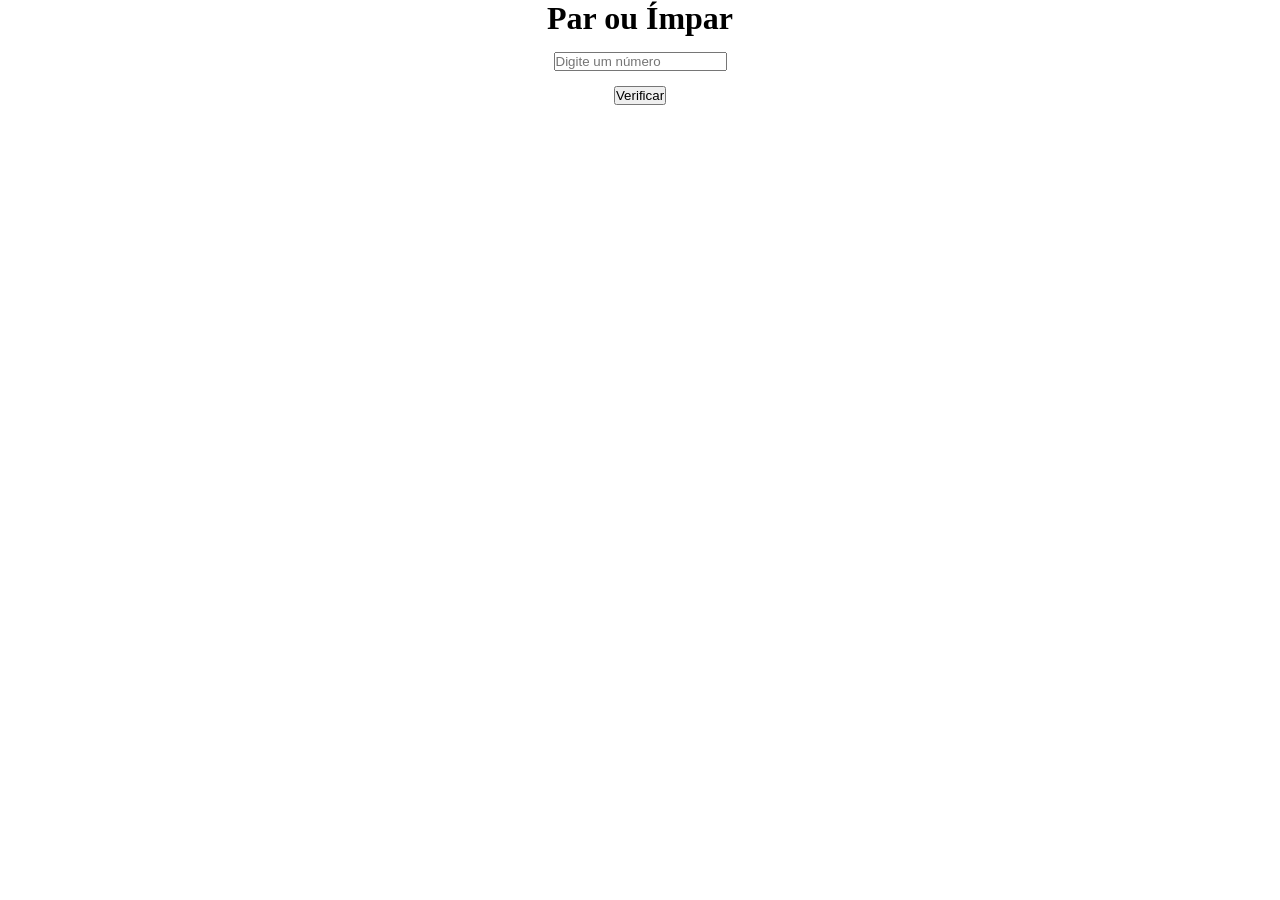
<file: card-1/index.html>
<!DOCTYPE html>
<html lang="pt-BR">
<head>
    <meta charset="UTF-8">
    <meta name="viewport" content="width=device-width, initial-scale=1.0">
    <link rel="stylesheet" href="style.css">
    <title>Par ou Ímpar</title>
</head>
<body>

    <div class="container">

        <h1>Par ou Ímpar</h1>

        <input type="number" id="numero" placeholder="Digite um número">

        <button onclick="verificar()">Verificar</button>

        <h2 id="resultado"></h2>

    </div>

    <script src="main.js"></script>
</body>
</html>
</file>
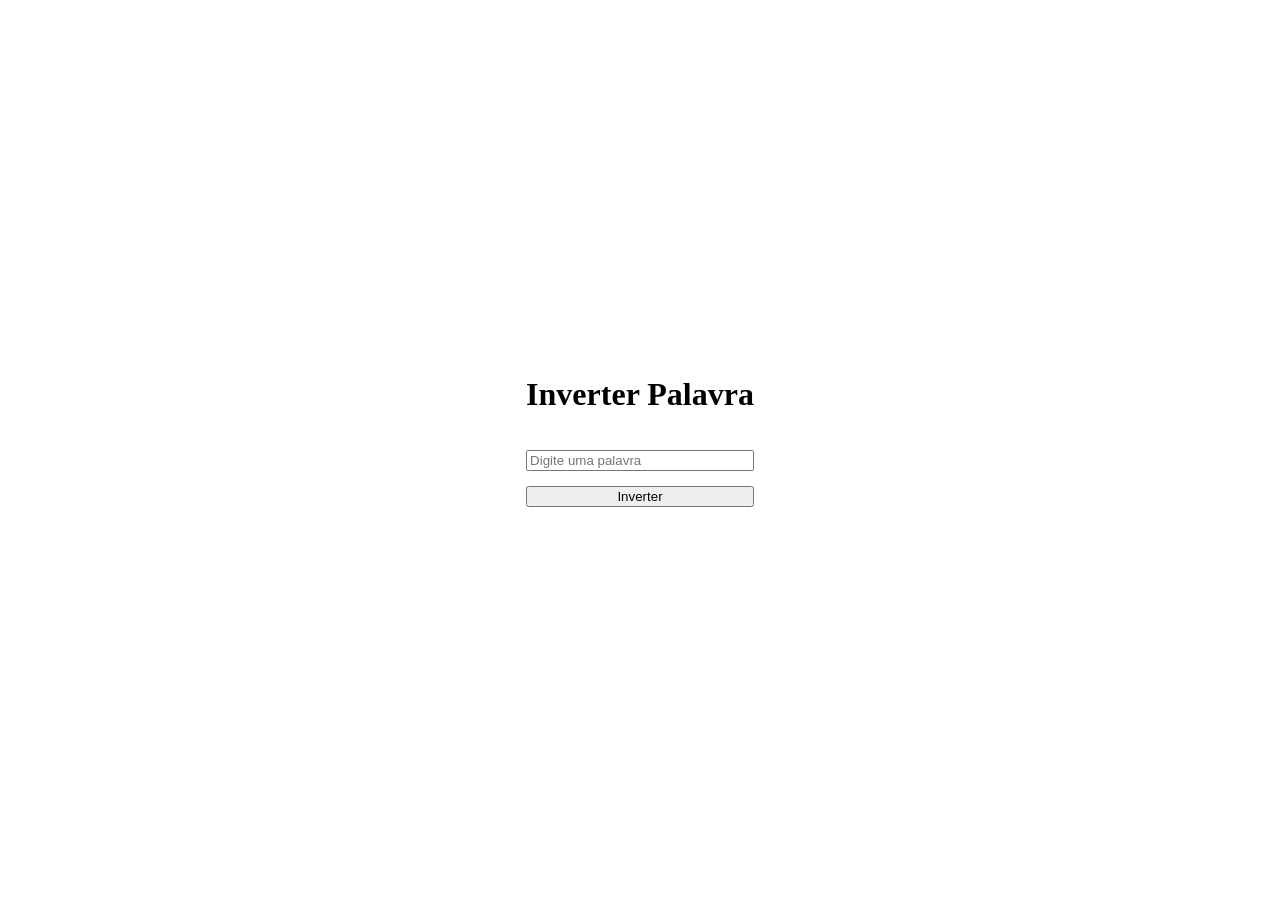
<file: card-10/index.html>
<!DOCTYPE html>
<html lang="pt-BR">
<head>
    <meta charset="UTF-8">
    <meta name="viewport" content="width=device-width, initial-scale=1.0">
    <link rel="stylesheet" href="style.css">
    <title>Inverter Palavra</title>
</head>
<body>

<div class="container">

    <h1>Inverter Palavra</h1>

    <input type="text" id="palavra" placeholder="Digite uma palavra">

    <button onclick="inverter()">Inverter</button>

    <h2 id="resultado"></h2>

</div>

<script src="main.js"></script>
</body>
</html>
</file>
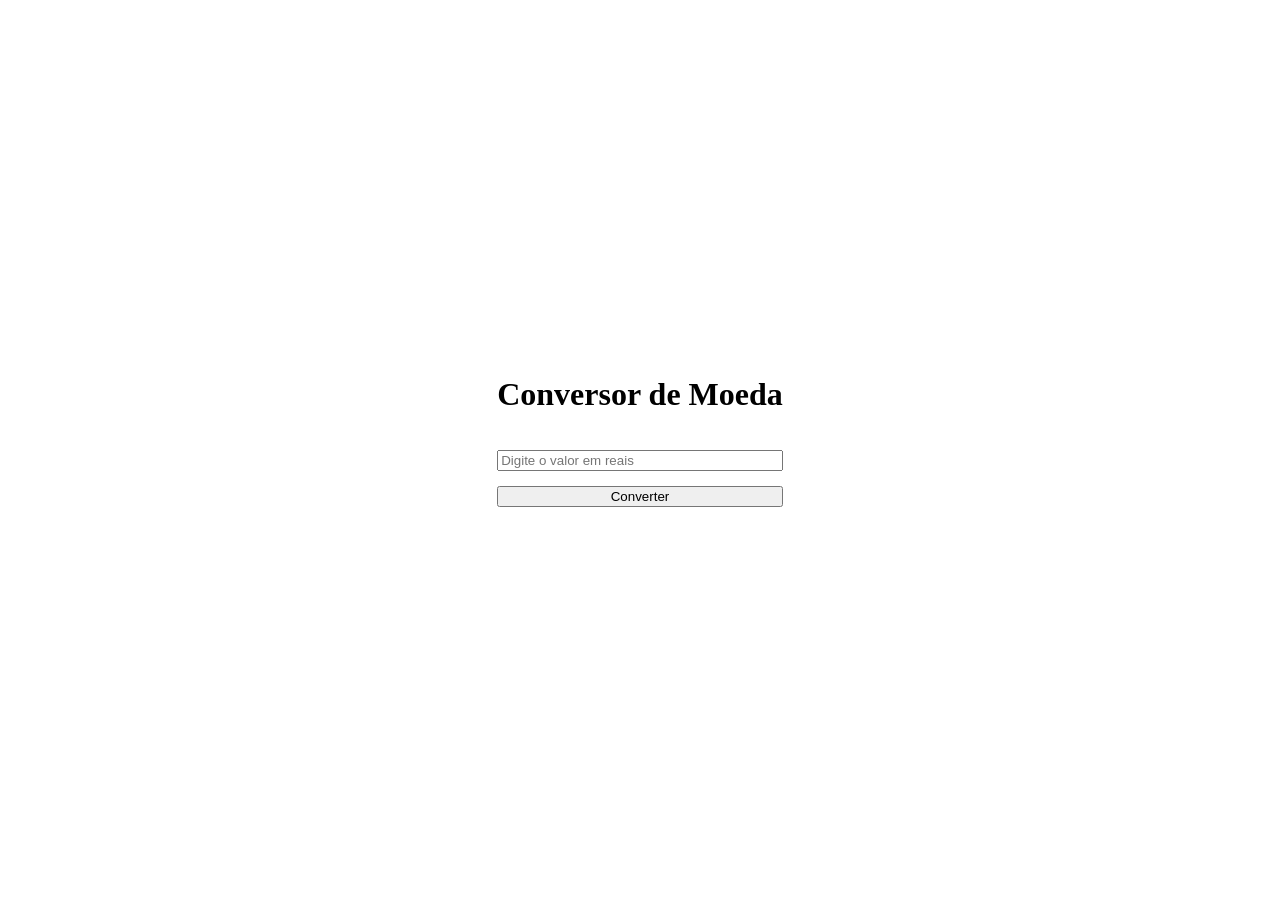
<file: card-11/index.html>
<!DOCTYPE html>
<html lang="pt-BR">
<head>
    <meta charset="UTF-8">
    <meta name="viewport" content="width=device-width, initial-scale=1.0">
    <link rel="stylesheet" href="style.css">
    <title>Conversor</title>
</head>
<body>

<div class="container">

    <h1>Conversor de Moeda</h1>

    <input type="number" id="reais" placeholder="Digite o valor em reais">

    <button onclick="converter()">Converter</button>

    <h2 id="resultado"></h2>

</div>

<script src="main.js"></script>
</body>
</html>
</file>
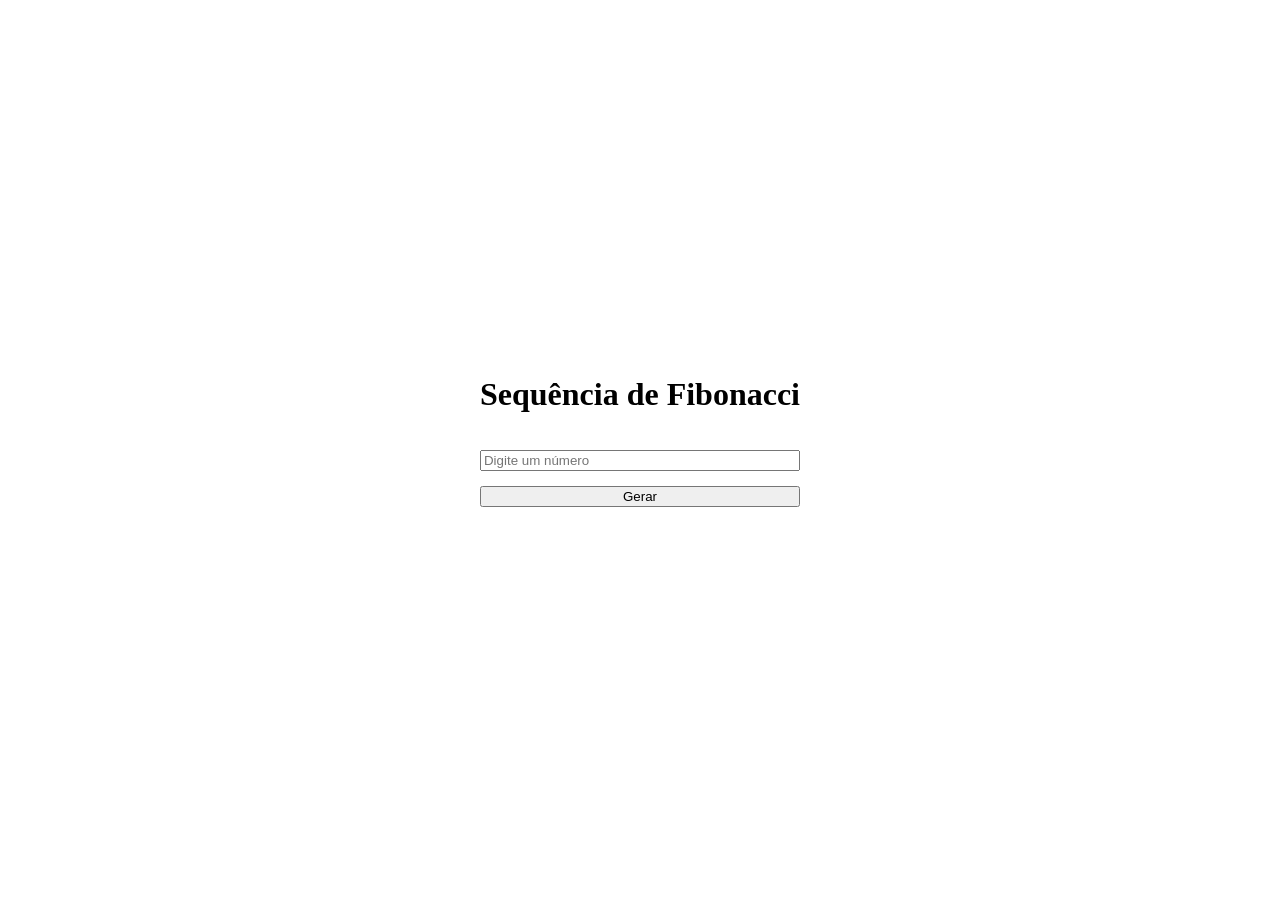
<file: card-12/index.html>
<!DOCTYPE html>
<html lang="pt-BR">
<head>
    <meta charset="UTF-8">
    <meta name="viewport" content="width=device-width, initial-scale=1.0">
    <link rel="stylesheet" href="style.css">
    <title>Fibonacci</title>
</head>
<body>

<div class="container">

    <h1>Sequência de Fibonacci</h1>

    <input type="number" id="numero" placeholder="Digite um número">

    <button onclick="fibonacci()">Gerar</button>

    <h2 id="resultado"></h2>

</div>

<script src="main.js"></script>
</body>
</html>
</file>
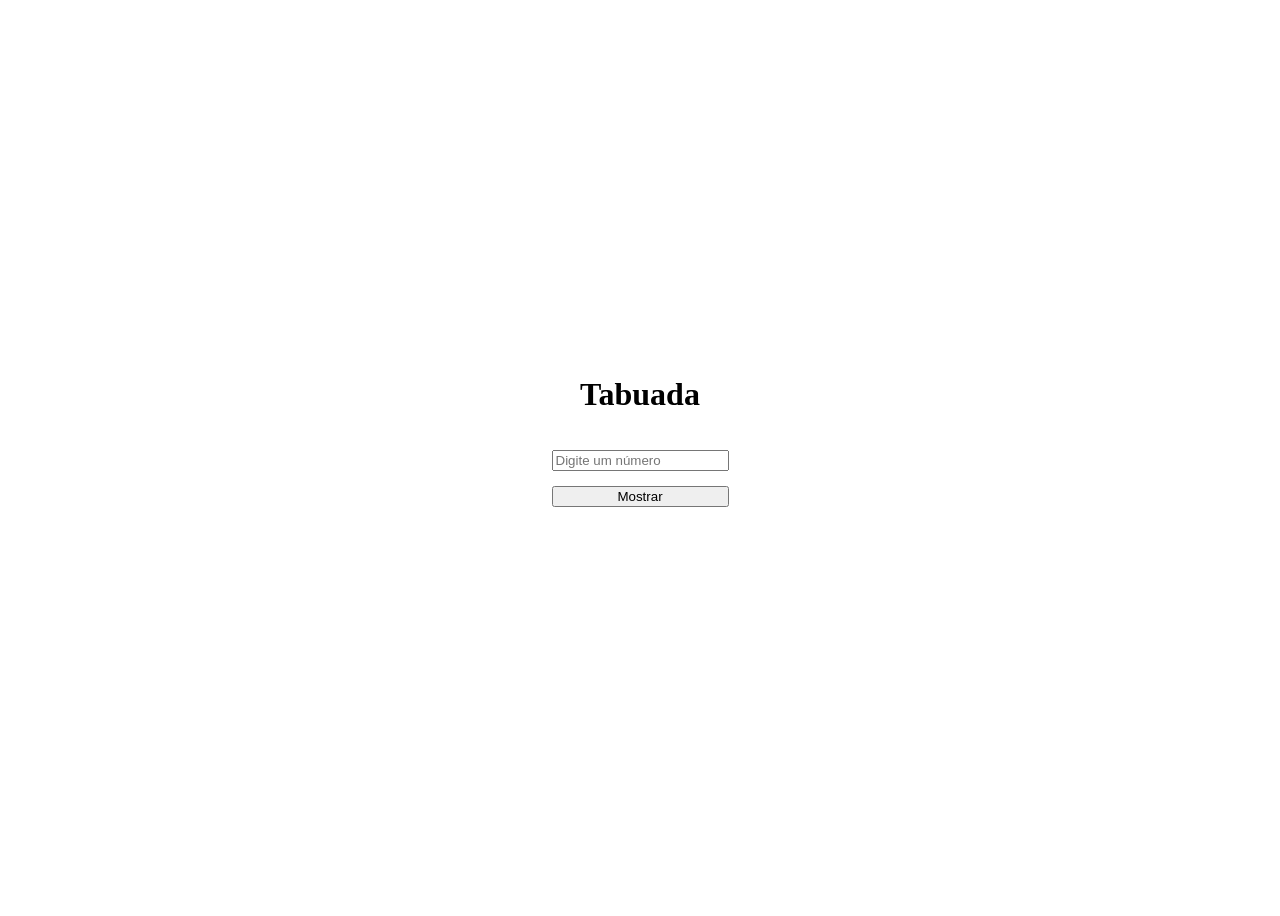
<file: card-2/index.html>
<!DOCTYPE html>
<html lang="pt-BR">
<head>
    <meta charset="UTF-8">
    <meta name="viewport" content="width=device-width, initial-scale=1.0">
    <link rel="stylesheet" href="style.css">
    <title>Tabuada</title>
</head>
<body>

<div class="container">

    <h1>Tabuada</h1>

    <input type="number" id="numero" placeholder="Digite um número">

    <button onclick="mostrarTabuada()">Mostrar</button>

    <h2 id="resultado"></h2>

</div>

<script src="main.js"></script>
</body>
</html>
</file>
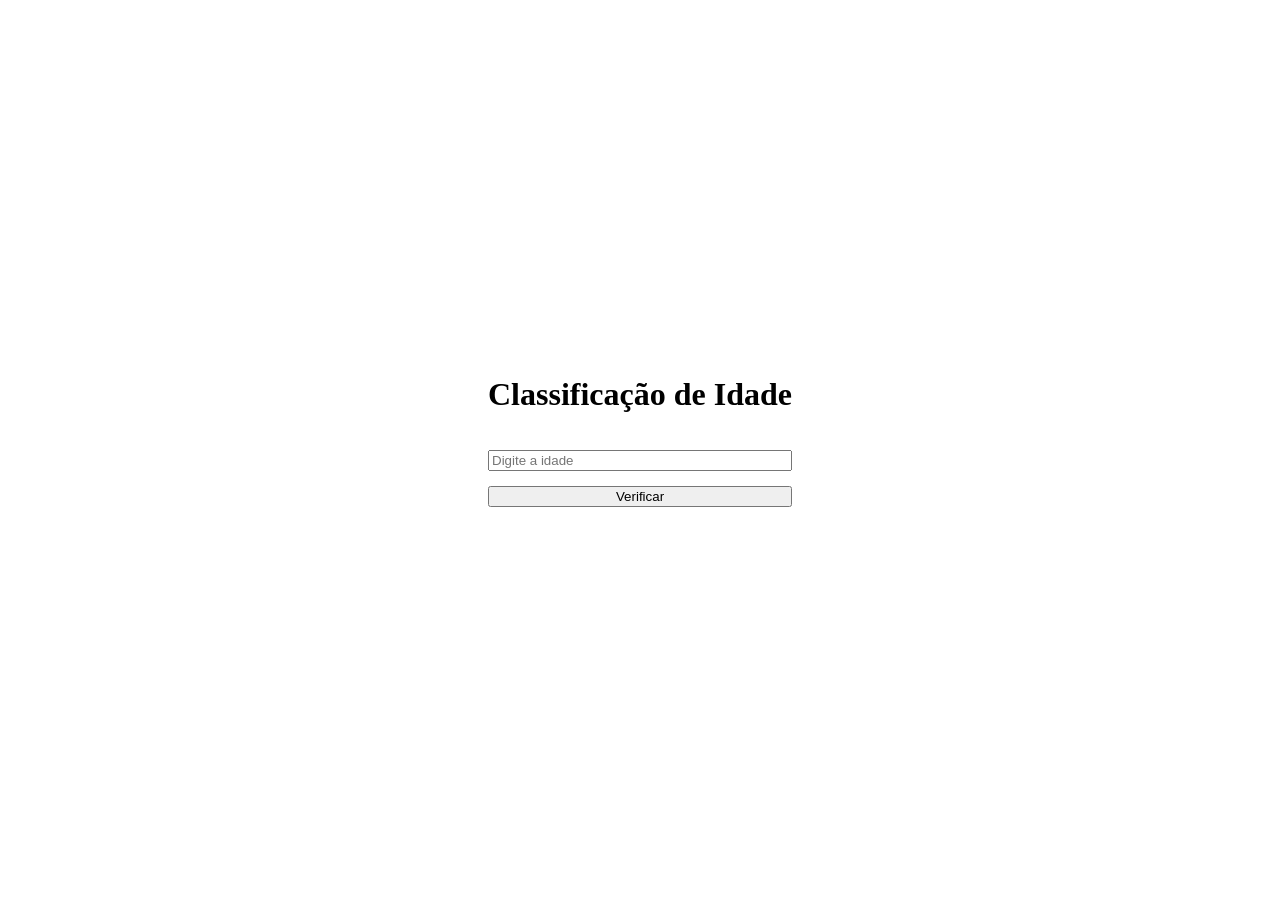
<file: card-3/index.html>
<!DOCTYPE html>
<html lang="pt-BR">
<head>
    <meta charset="UTF-8">
    <meta name="viewport" content="width=device-width, initial-scale=1.0">
    <link rel="stylesheet" href="style.css">
    <title>Classificação</title>
</head>
<body>

<div class="container">

    <h1>Classificação de Idade</h1>

    <input type="number" id="idade" placeholder="Digite a idade">

    <button onclick="verificarIdade()">Verificar</button>

    <h2 id="resultado"></h2>

</div>

<script src="main.js"></script>
</body>
</html>
</file>
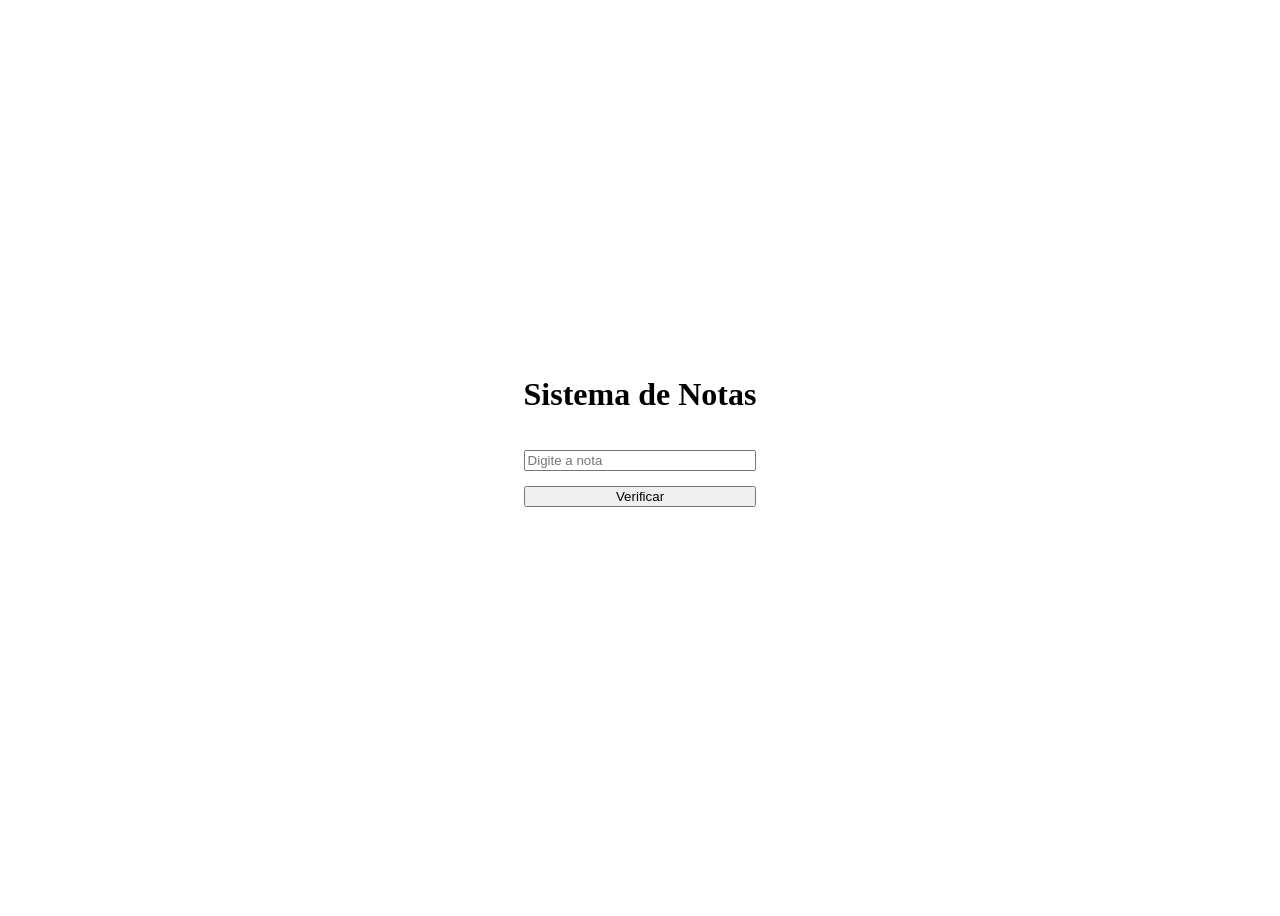
<file: card-4/index.html>
<!DOCTYPE html>
<html lang="pt-BR">
<head>
    <meta charset="UTF-8">
    <meta name="viewport" content="width=device-width, initial-scale=1.0">
    <link rel="stylesheet" href="style.css">
    <title>Sistema de Notas</title>
</head>
<body>

<div class="container">

    <h1>Sistema de Notas</h1>

    <input type="number" id="nota" placeholder="Digite a nota">

    <button onclick="verificarNota()">Verificar</button>

    <h2 id="resultado"></h2>

</div>

<script src="main.js"></script>
</body>
</html>
</file>
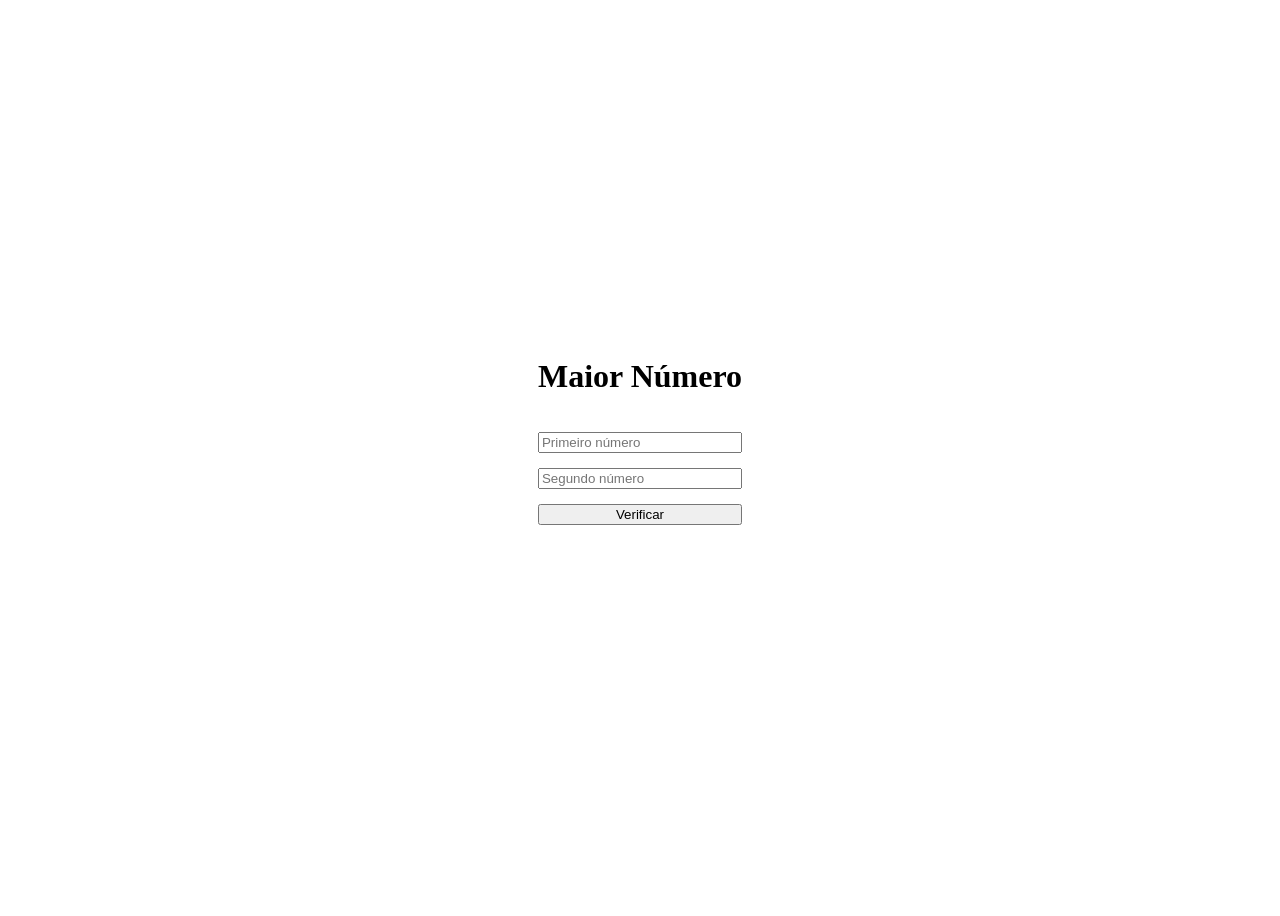
<file: card-5/index.html>
<!DOCTYPE html>
<html lang="pt-BR">
<head>
    <meta charset="UTF-8">
    <meta name="viewport" content="width=device-width, initial-scale=1.0">
    <link rel="stylesheet" href="style.css">
    <title>Maior Número</title>
</head>
<body>

<div class="container">

    <h1>Maior Número</h1>

    <input type="number" id="numero1" placeholder="Primeiro número">

    <input type="number" id="numero2" placeholder="Segundo número">

    <button onclick="verificarMaior()">Verificar</button>

    <h2 id="resultado"></h2>

</div>

<script src="main.js"></script>
</body>
</html>
</file>
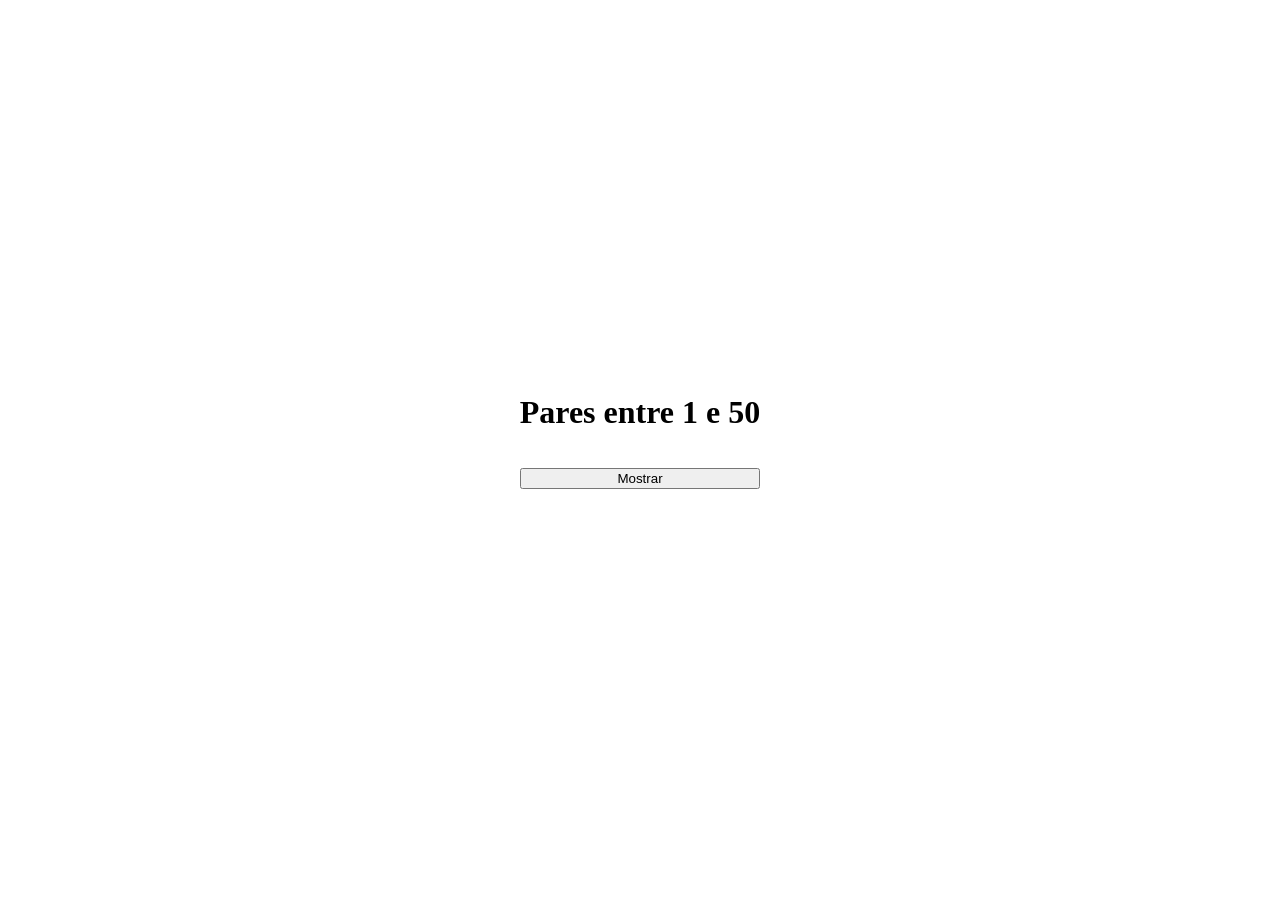
<file: card-6/index.html>
<!DOCTYPE html>
<html lang="pt-BR">
<head>
    <meta charset="UTF-8">
    <meta name="viewport" content="width=device-width, initial-scale=1.0">
    <link rel="stylesheet" href="style.css">
    <title>Números Pares</title>
</head>
<body>

<div class="container">

    <h1>Pares entre 1 e 50</h1>

    <button onclick="mostrarPares()">Mostrar</button>

    <h2 id="resultado"></h2>

</div>

<script src="main.js"></script>
</body>
</html>
</file>
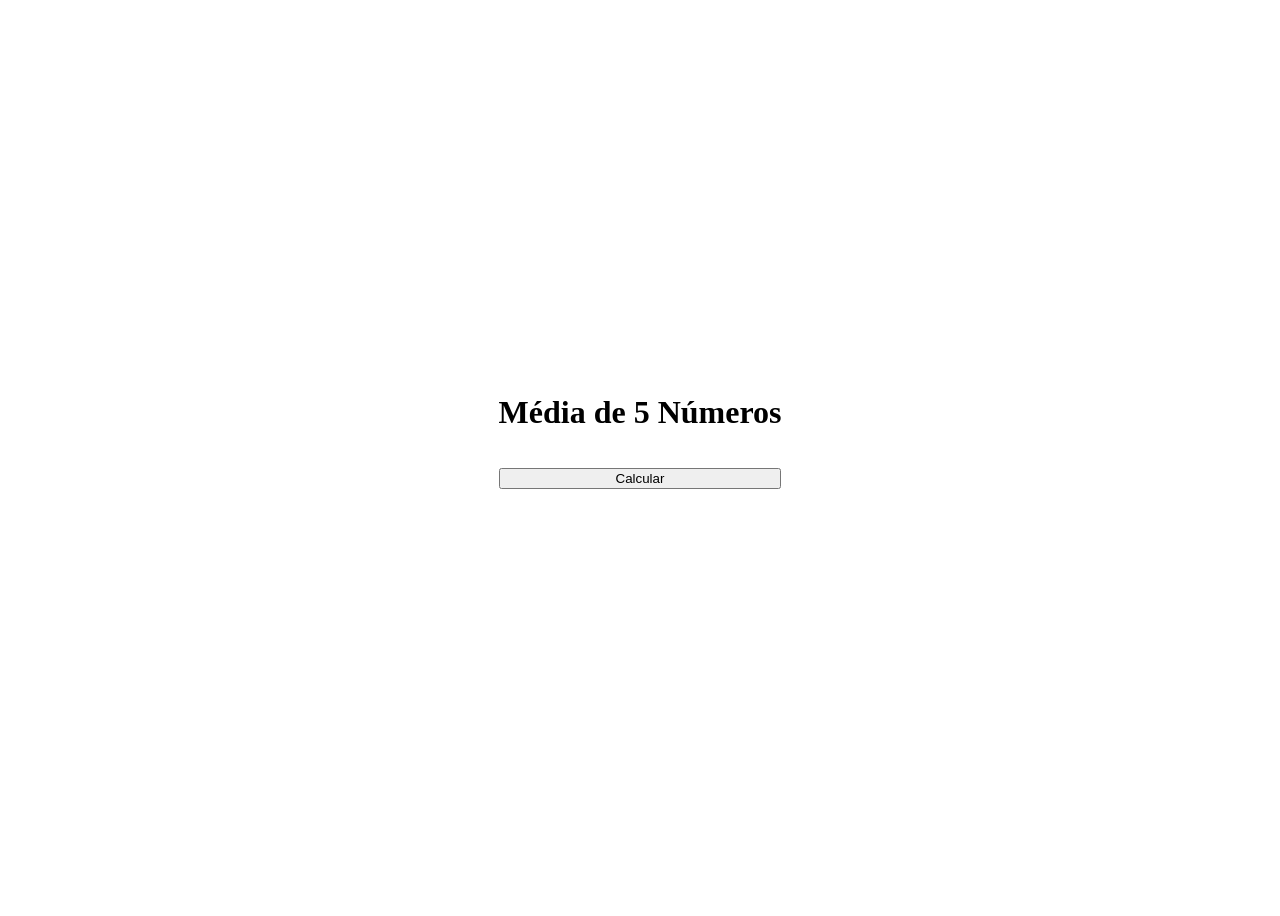
<file: card-7/index.html>
<!DOCTYPE html>
<html lang="pt-BR">
<head>
    <meta charset="UTF-8">
    <meta name="viewport" content="width=device-width, initial-scale=1.0">
    <link rel="stylesheet" href="style.css">
    <title>Média</title>
</head>
<body>

<div class="container">

    <h1>Média de 5 Números</h1>

    <button onclick="calcularMedia()">Calcular</button>

    <h2 id="resultado"></h2>

</div>

<script src="main.js"></script>
</body>
</html>
</file>
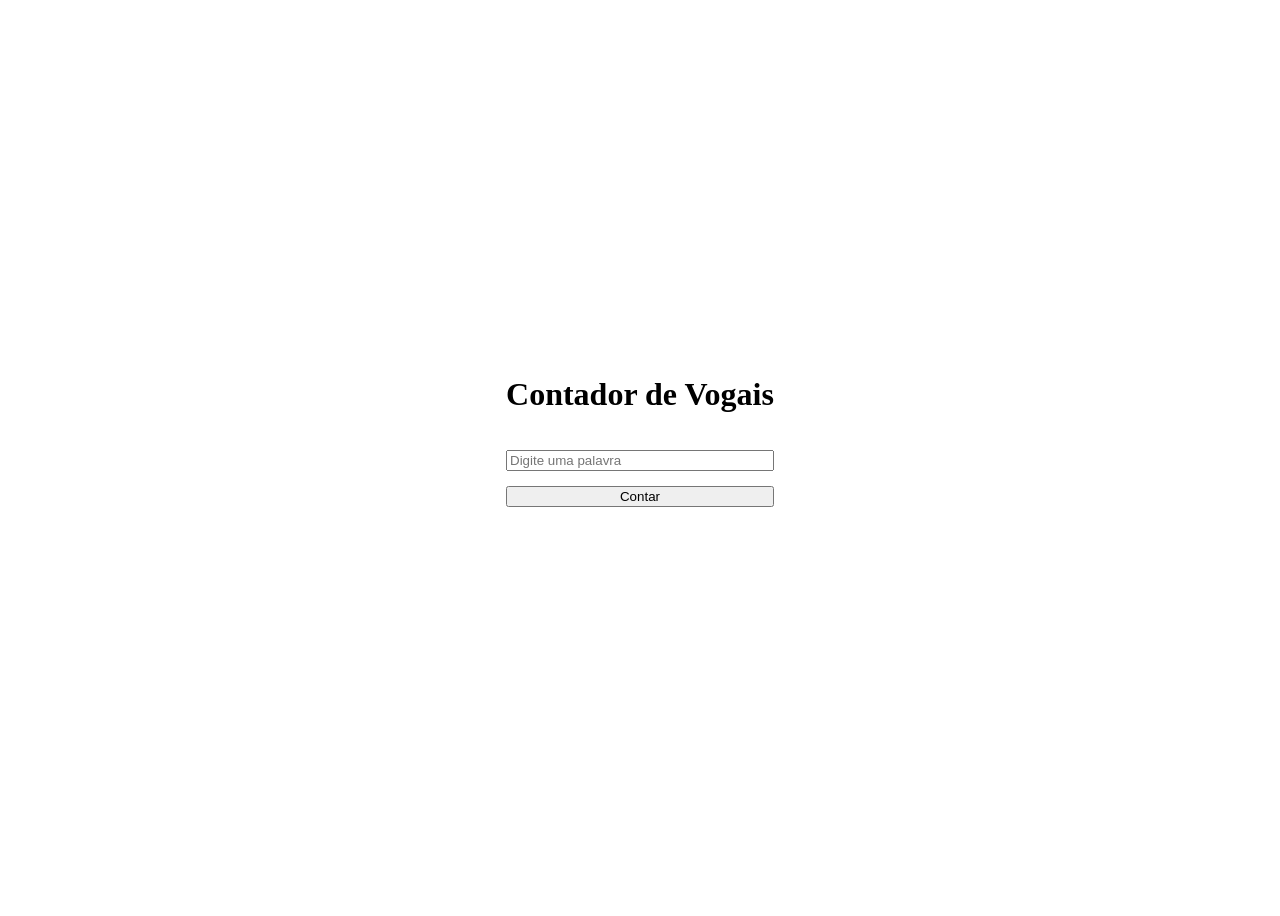
<file: card-8/index.html>
<!DOCTYPE html>
<html lang="pt-BR">
<head>
    <meta charset="UTF-8">
    <meta name="viewport" content="width=device-width, initial-scale=1.0">
    <link rel="stylesheet" href="style.css">
    <title>Contador de Vogais</title>
</head>
<body>

<div class="container">

    <h1>Contador de Vogais</h1>

    <input type="text" id="palavra" placeholder="Digite uma palavra">

    <button onclick="contarVogais()">Contar</button>

    <h2 id="resultado"></h2>

</div>

<script src="main.js"></script>
</body>
</html>
</file>
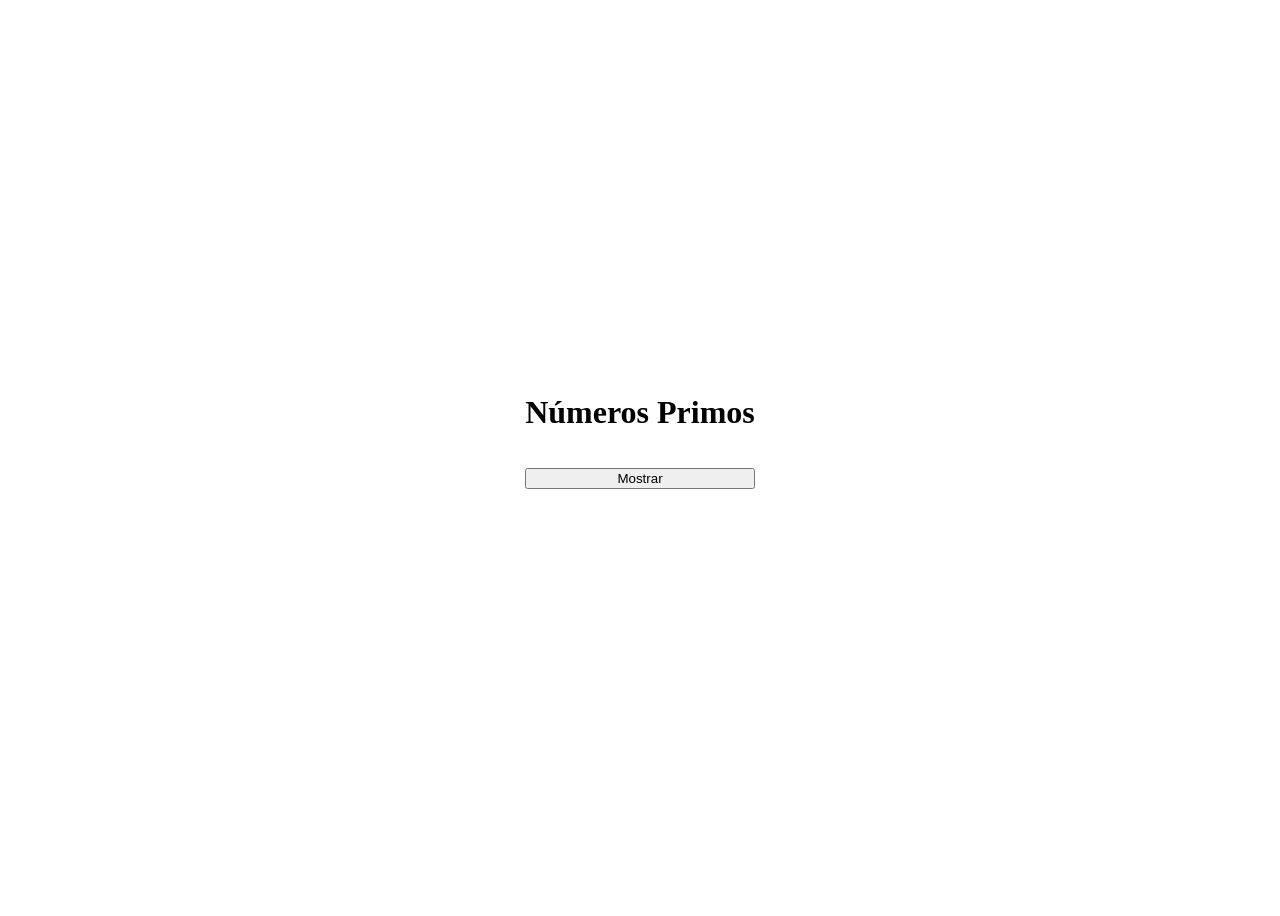
<file: card-9/index.html>
<!DOCTYPE html>
<html lang="pt-BR">
<head>
    <meta charset="UTF-8">
    <meta name="viewport" content="width=device-width, initial-scale=1.0">
    <link rel="stylesheet" href="style.css">
    <title>Números Primos</title>
</head>
<body>

<div class="container">

    <h1>Números Primos</h1>

    <button onclick="mostrarPrimos()">Mostrar</button>

    <h2 id="resultado"></h2>

</div>

<script src="main.js"></script>
</body>
</html>
</file>
<file: card-1/style.css>
*, *::before, *::after {
  box-sizing: border-box;
  margin: 0;
  padding: 0;
}

.container {
    display: flex;
    flex-direction: column;
    gap: 15px;
    text-align: center;
    align-items: center;
}
</file>
<file: card-10/style.css>
body {
    display: flex;
    justify-content: center;
    align-items: center;
    height: 100vh;
}

.container {
    display: flex;
    flex-direction: column;
    gap: 15px;
    text-align: center;
}
</file>
<file: card-11/style.css>
body {
    display: flex;
    justify-content: center;
    align-items: center;
    height: 100vh;
}

.container {
    display: flex;
    flex-direction: column;
    gap: 15px;
    text-align: center;
}
</file>
<file: card-12/style.css>
body {
    display: flex;
    justify-content: center;
    align-items: center;
    height: 100vh;
}

.container {
    display: flex;
    flex-direction: column;
    gap: 15px;
    text-align: center;
}
</file>
<file: card-2/style.css>
body {
    display: flex;
    justify-content: center;
    align-items: center;
    height: 100vh;
}

.container {
    display: flex;
    flex-direction: column;
    gap: 15px;
    text-align: center;
}
</file>
<file: card-3/style.css>
body {
    display: flex;
    justify-content: center;
    align-items: center;
    height: 100vh;
}

.container {
    display: flex;
    flex-direction: column;
    gap: 15px;
    text-align: center;
}
</file>
<file: card-4/style.css>
body {
    display: flex;
    justify-content: center;
    align-items: center;
    height: 100vh;
}

.container {
    display: flex;
    flex-direction: column;
    gap: 15px;
    text-align: center;
}
</file>
<file: card-5/style.css>
body {
    display: flex;
    justify-content: center;
    align-items: center;
    height: 100vh;
}

.container {
    display: flex;
    flex-direction: column;
    gap: 15px;
    text-align: center;
}
</file>
<file: card-6/style.css>
body {
    display: flex;
    justify-content: center;
    align-items: center;
    height: 100vh;
}

.container {
    display: flex;
    flex-direction: column;
    gap: 15px;
    text-align: center;
}
</file>
<file: card-7/style.css>
body {
    display: flex;
    justify-content: center;
    align-items: center;
    height: 100vh;
}

.container {
    display: flex;
    flex-direction: column;
    gap: 15px;
    text-align: center;
}
</file>
<file: card-8/style.css>
body {
    display: flex;
    justify-content: center;
    align-items: center;
    height: 100vh;
}

.container {
    display: flex;
    flex-direction: column;
    gap: 15px;
    text-align: center;
}
</file>
<file: card-9/style.css>
body {
    display: flex;
    justify-content: center;
    align-items: center;
    height: 100vh;
}

.container {
    display: flex;
    flex-direction: column;
    gap: 15px;
    text-align: center;
}
</file>
